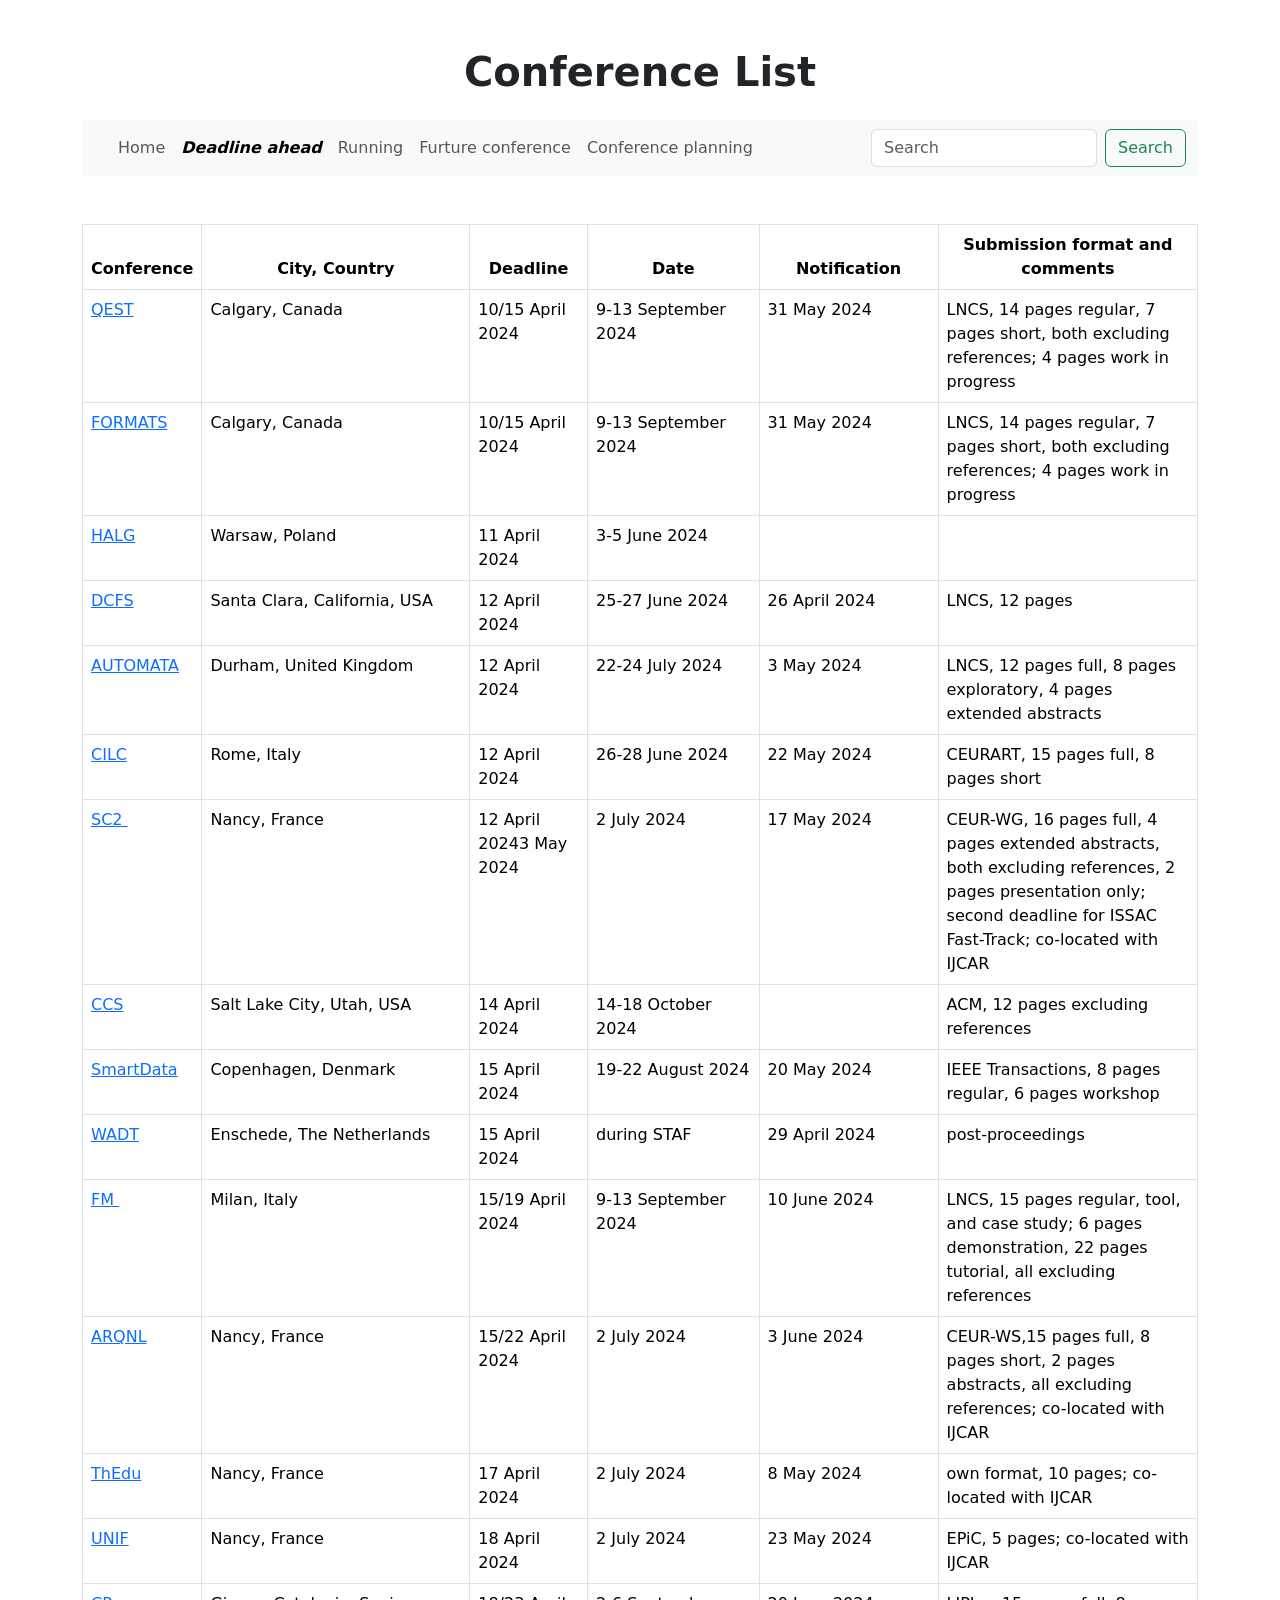
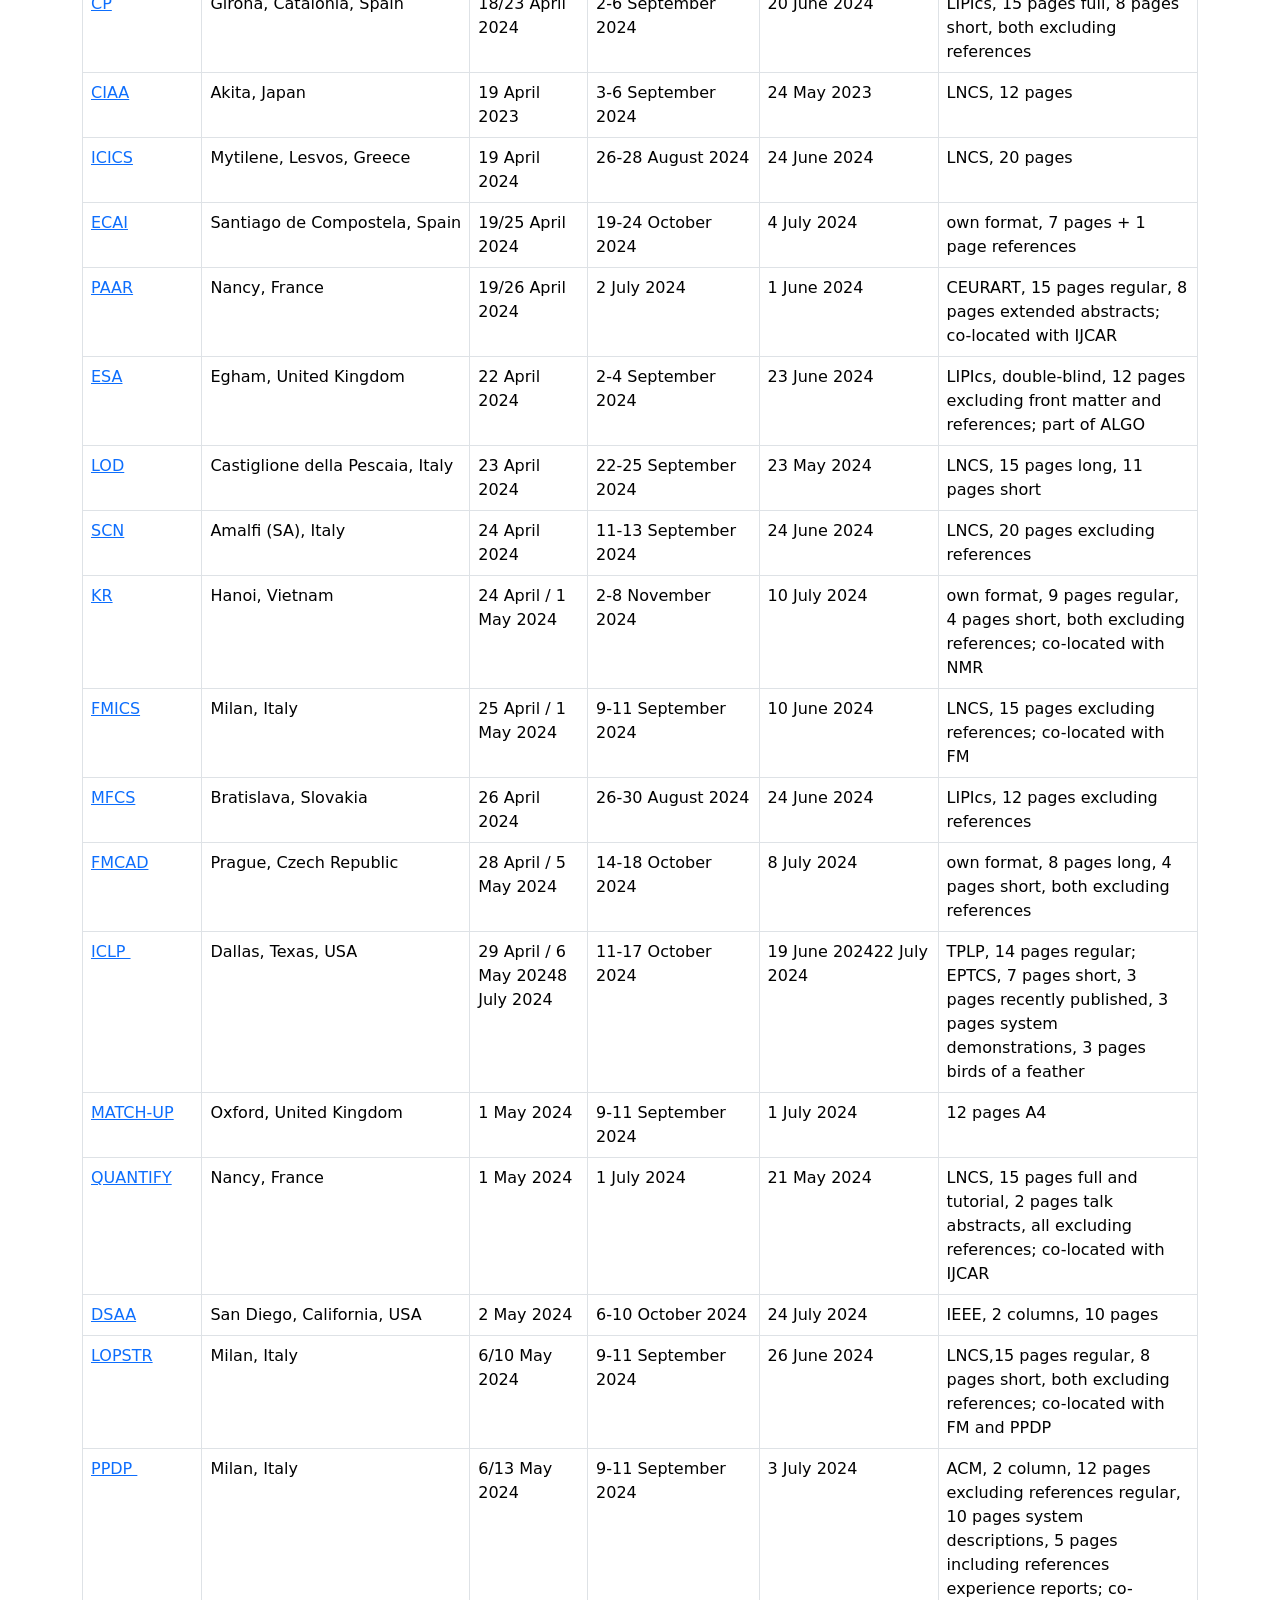
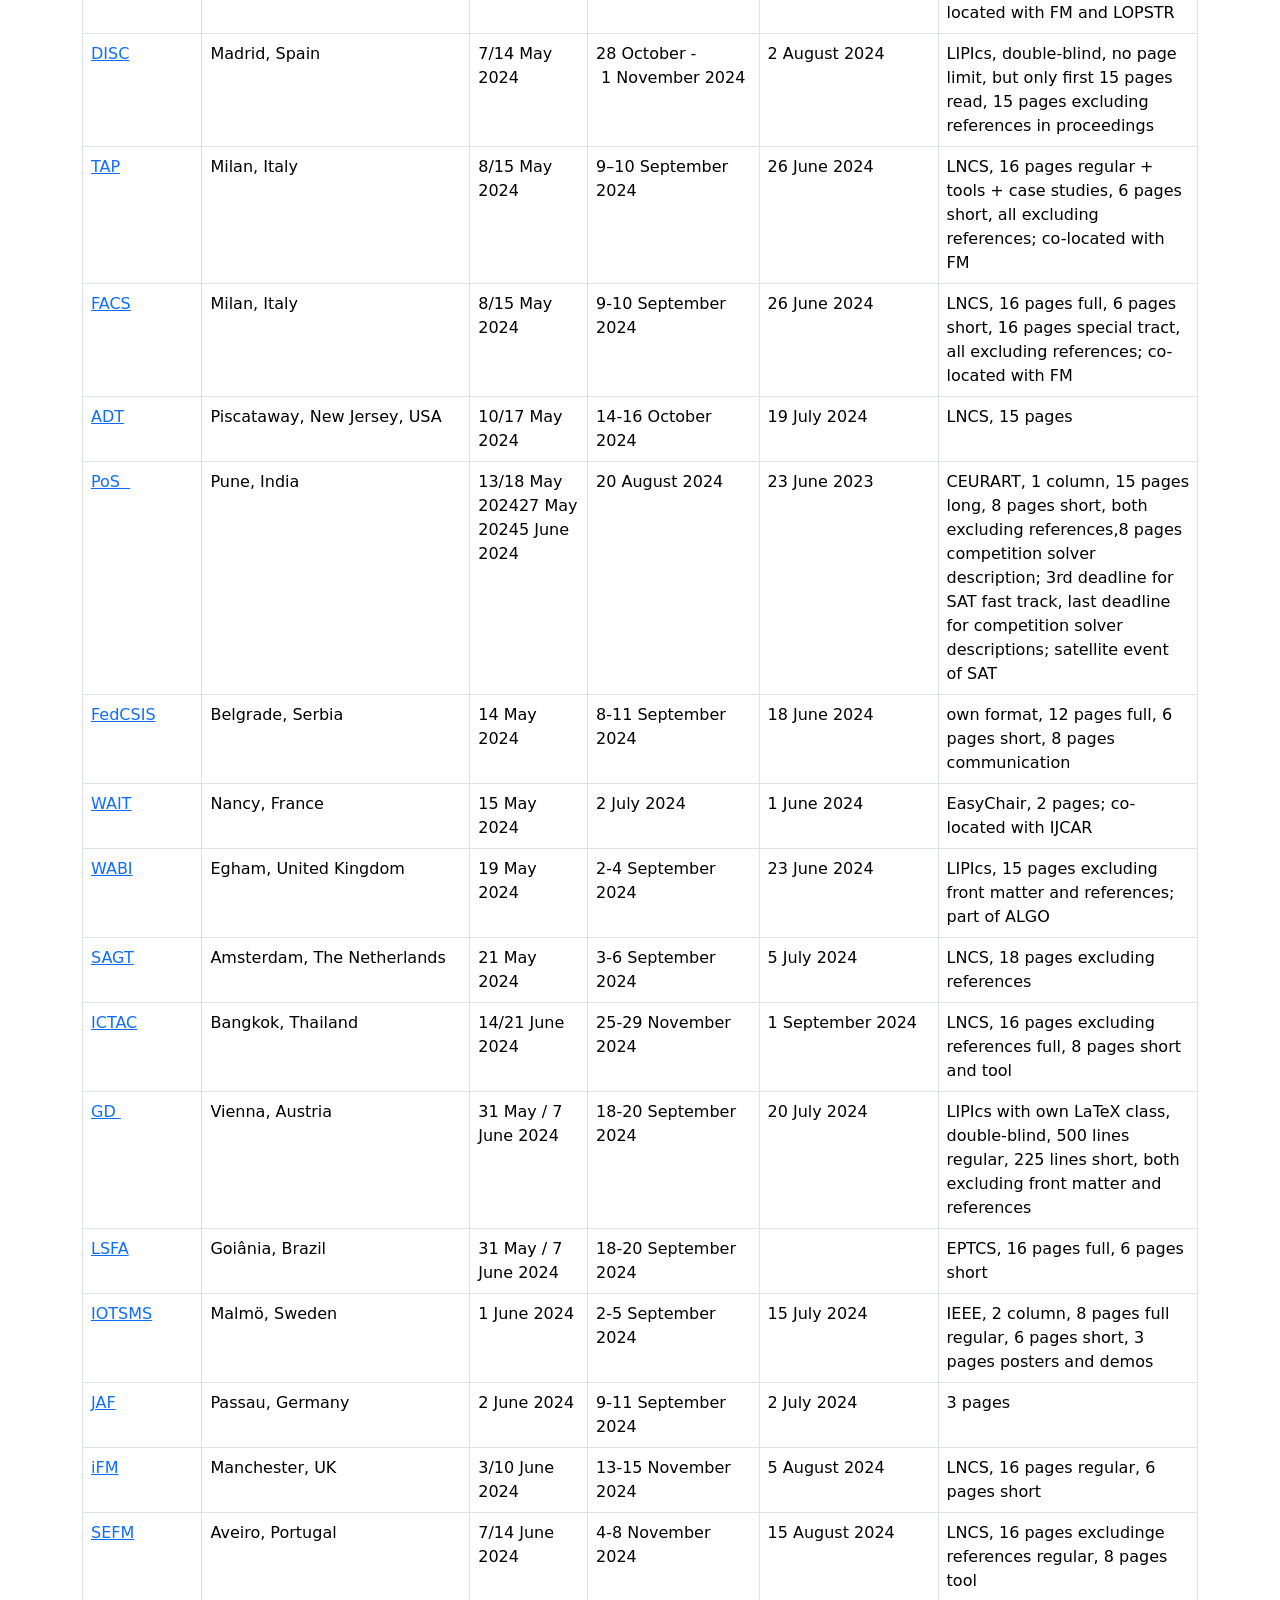
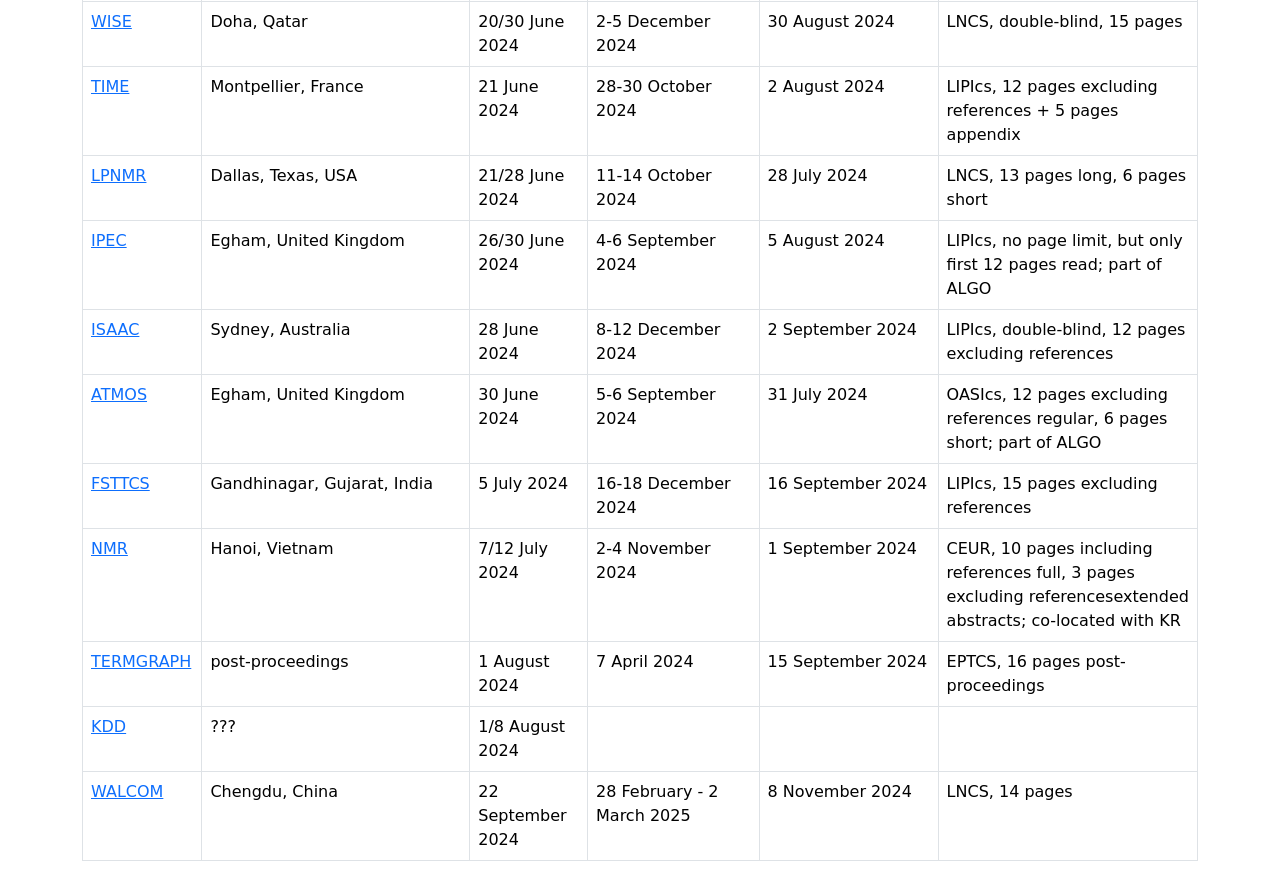
<file: Deadline.html>
<!DOCTYPE html>
<html lang="en">
<head>
    <meta charset="UTF-8">
    <meta name="viewport" content="width=device-width, initial-scale=1.0">
    <title>IT Conference</title>
    <link rel="stylesheet" href="style.css">
    <link href="https://cdn.jsdelivr.net/npm/bootstrap@5.3.3/dist/css/bootstrap.min.css" rel="stylesheet" integrity="sha384-QWTKZyjpPEjISv5WaRU9OFeRpok6YctnYmDr5pNlyT2bRjXh0JMhjY6hW+ALEwIH" crossorigin="anonymous">
    <script src="https://cdn.jsdelivr.net/npm/bootstrap@5.3.3/dist/js/bootstrap.bundle.min.js" integrity="sha384-YvpcrYf0tY3lHB60NNkmXc5s9fDVZLESaAA55NDzOxhy9GkcIdslK1eN7N6jIeHz" crossorigin="anonymous"></script>
<body>
    <div>   
      
        <header class="container text-center py-5">
            <h1 class="pb-3"><b>Conference List</b></h1>
                <nav
                    class="navbar navbar-expand-lg navbar-light bg-light">
                    <div class="container">
                        <a class="navbar-brand" href="index.html"></a>
                        <button
                            class="navbar-toggler d-lg-none"
                            type="button"
                            data-bs-toggle="collapse"
                            data-bs-target="#collapsibleNavId"
                            aria-controls="collapsibleNavId"
                            aria-expanded="false"
                            aria-label="Toggle navigation"
                        >
                            <span class="navbar-toggler-icon"></span>
                        </button>
                        <div class="collapse navbar-collapse" id="collapsibleNavId">
                            <ul class="navbar-nav me-auto mt-2 mt-lg-0">
                                <li class="nav-item">
                                    <a class="nav-link" href="index.html" aria-current="page"
                                        >Home
                                        <span class="visually-hidden">(current)</span></a
                                    >
                                </li>
                                <li class="nav-item ">
                                    <a class="nav-link active" href="Deadline.html">Deadline ahead</a>
                                </li>
                                <li class="nav-item">
                                    <a class="nav-link" href="Running.html">Running</a>
                                </li>
                                <li class="nav-item">
                                    <a class="nav-link" href="Future.html">Furture conference</a>
                                </li>
                                <li class="nav-item">
                                    <a class="nav-link" href="Planning.html">Conference planning</a>
                                </li>

                            </ul>
                            <form class="d-flex my-2 my-lg-0">
                                <input
                                    class="form-control me-sm-2"
                                    type="text"
                                    placeholder="Search"
                                />
                                <button
                                    class="btn btn-outline-success my-2 my-sm-0"
                                    type="submit"
                                >
                                    Search
                                </button>
                            </form>
                        </div>
                    </div>
                </nav>  
        </header>

        <div class="container">
            <div class="table-responsive">
                <table class="table table-bordered conference">
                    <thead>
                        <tr>
                            <th>Conference</th>
                            <th>City, Country</th>
                            <th>Deadline</th>
                            <th>Date</th>
                            <th>Notification</th>
                            <th>Submission format and comments</th>
                        </tr>
                    </thead>
                    <tbody id="dataload">

                    </tbody>
                </table>
            </div>
        </div>
    </div>

    <script src="JS/fetch.js"></script>
</body>
</html>
</file>
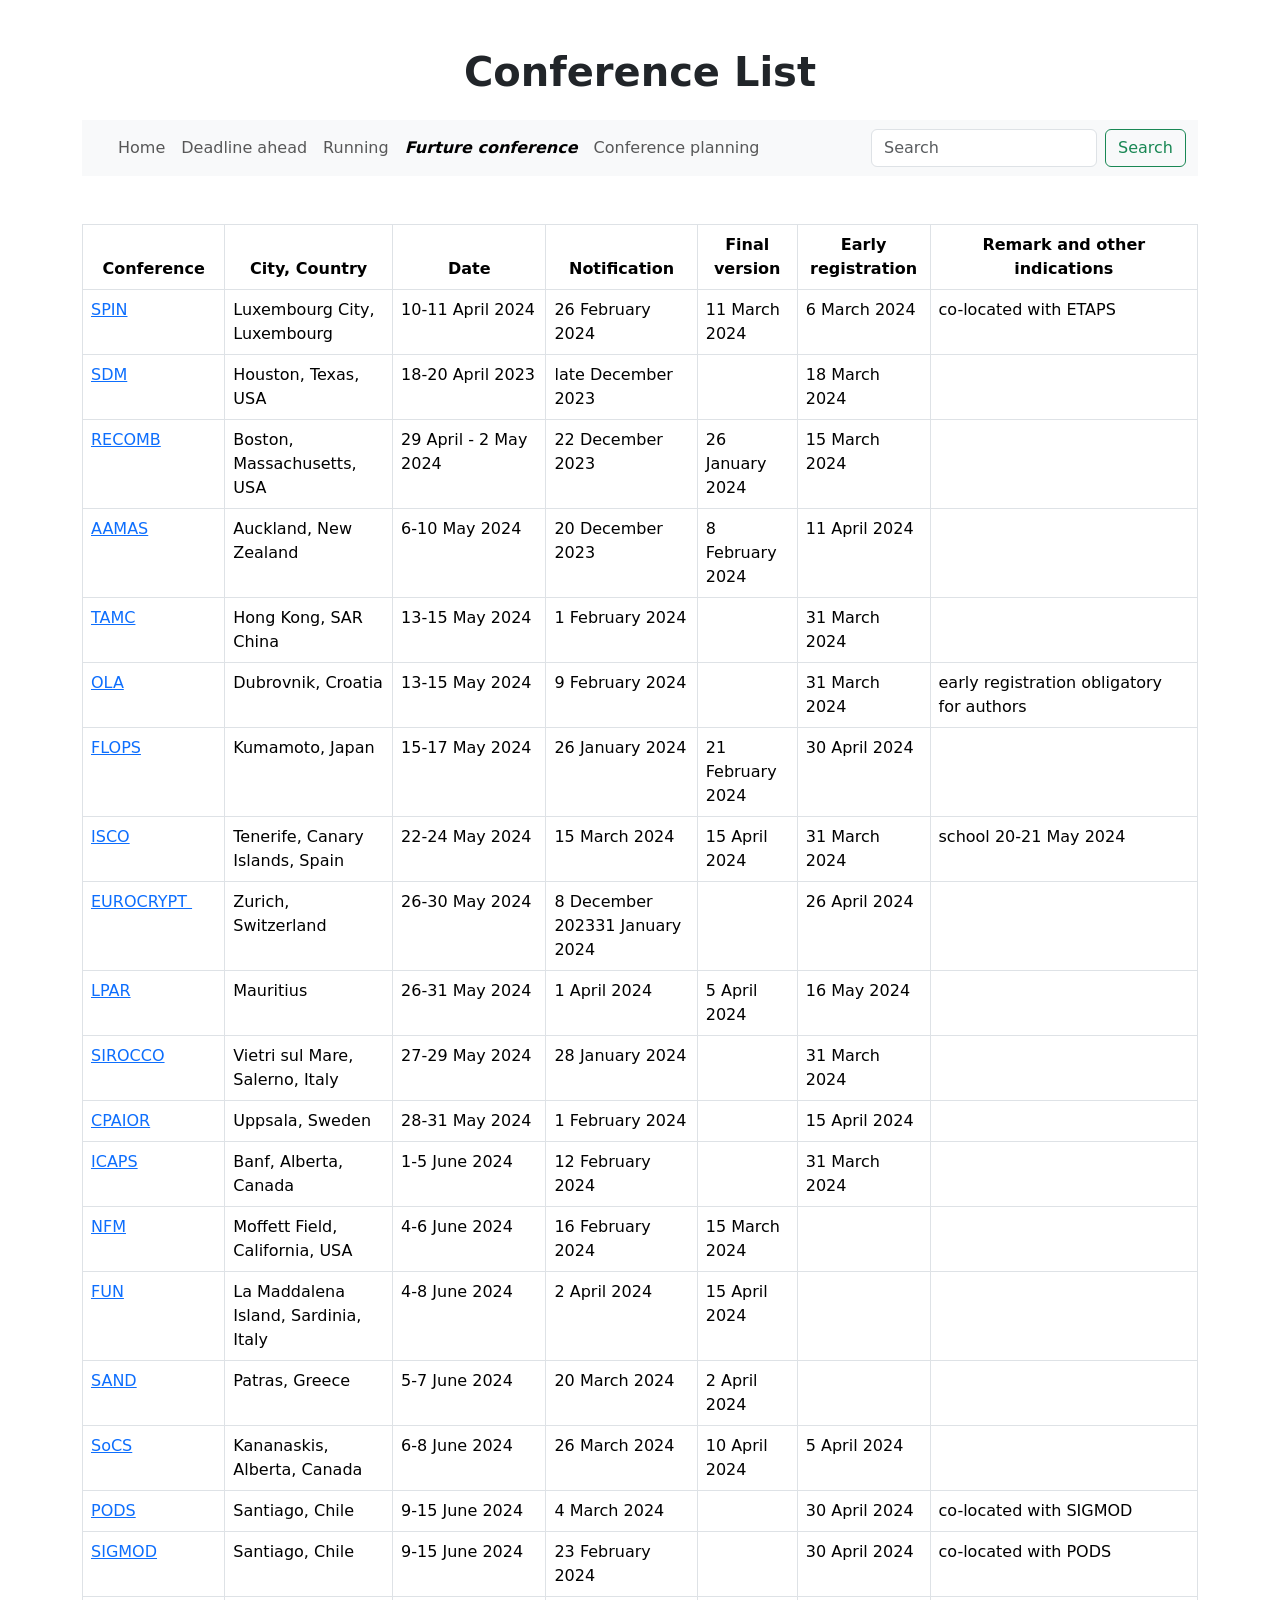
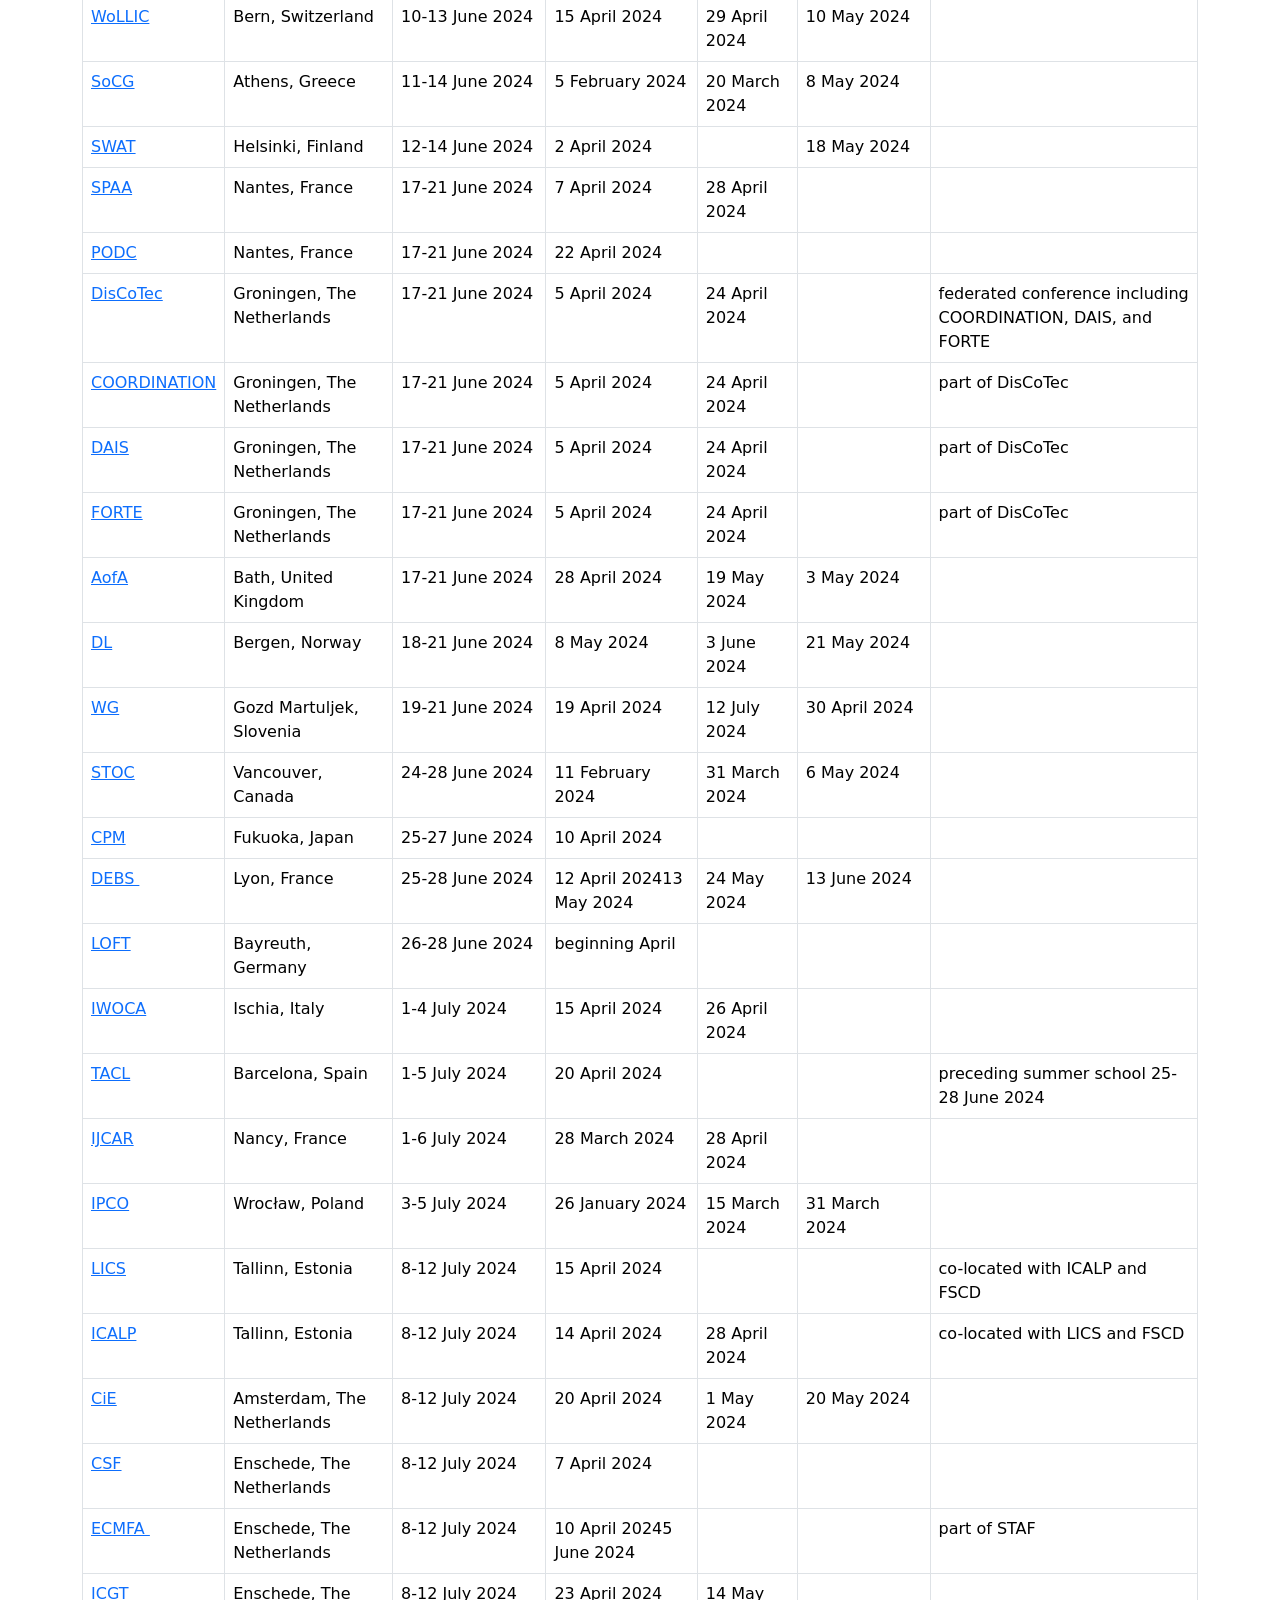
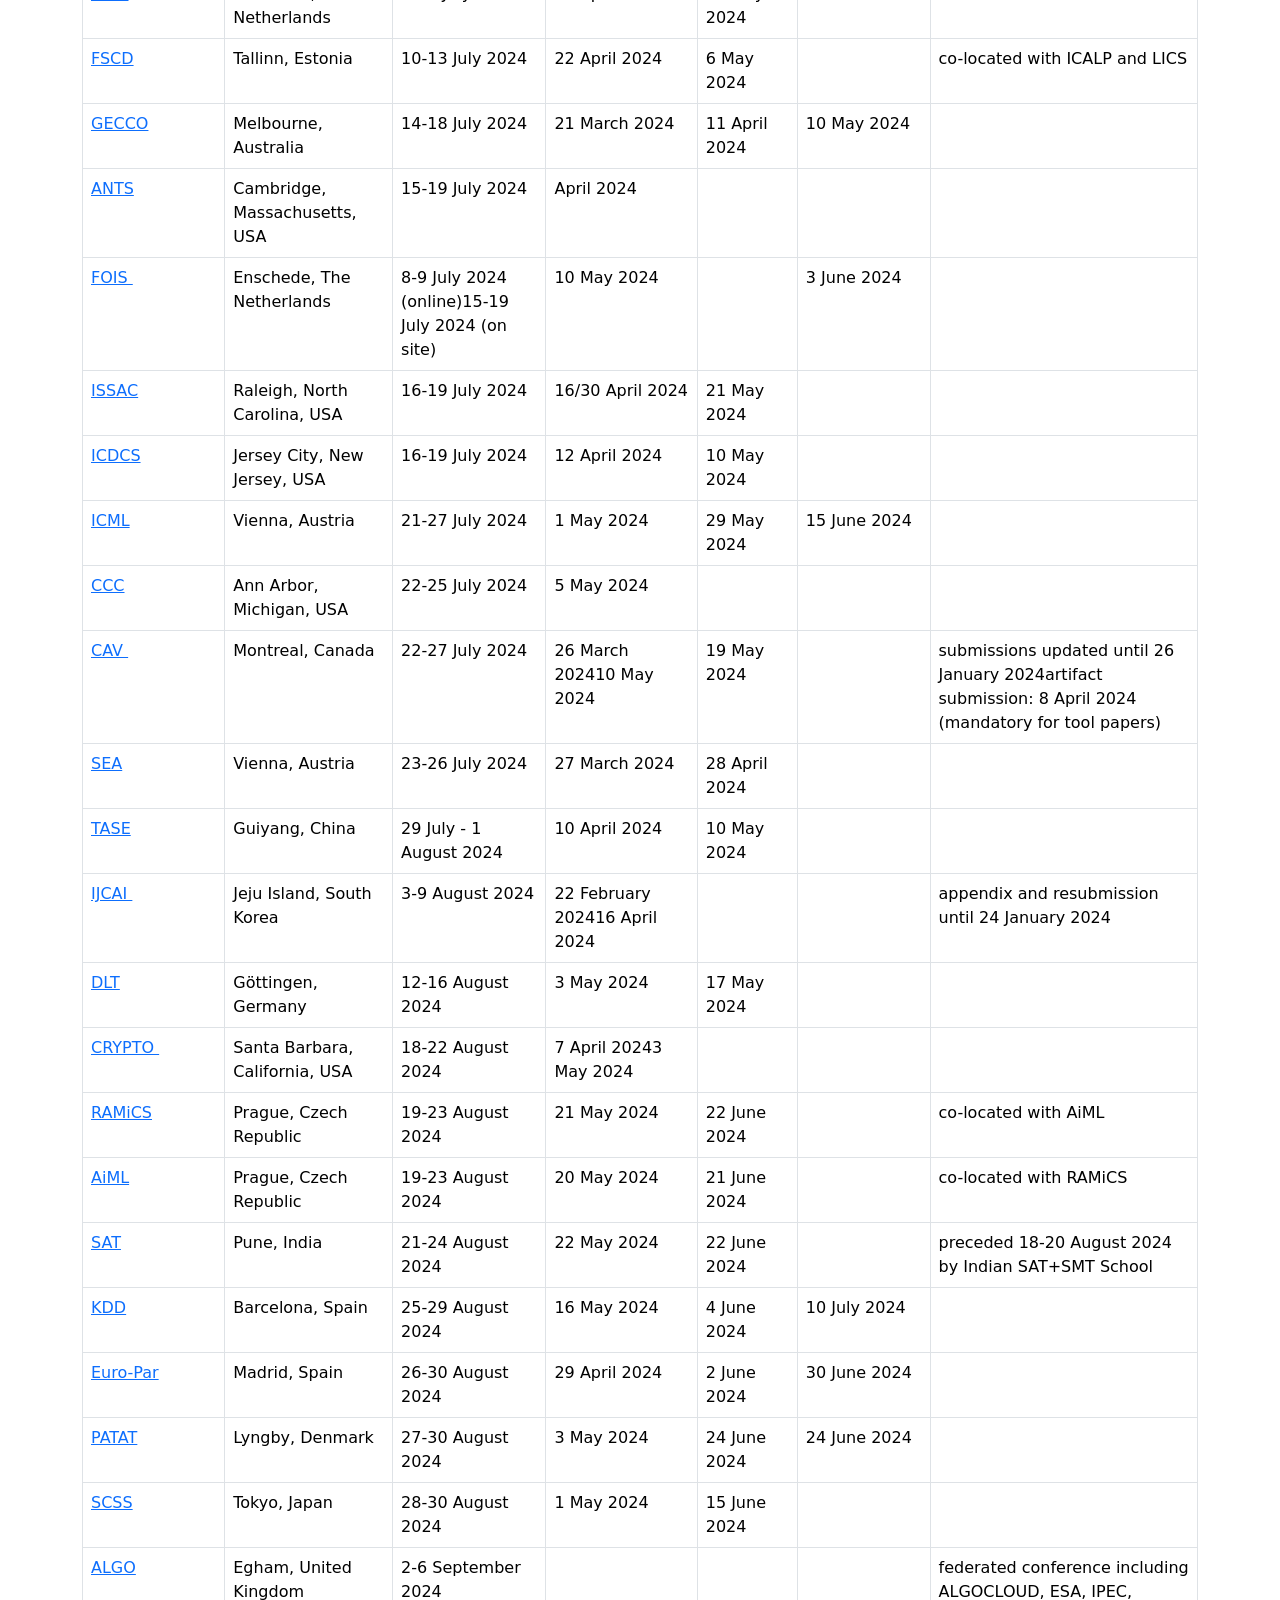
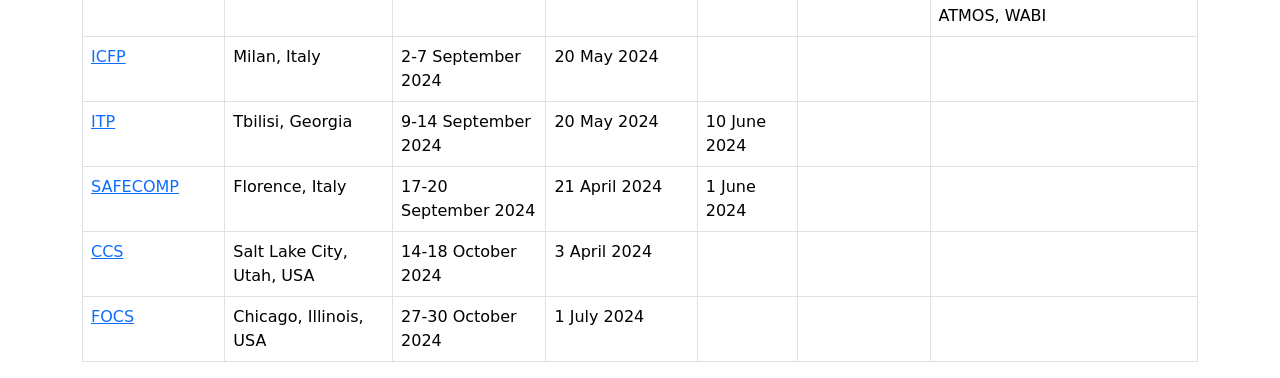
<file: Future.html>
<!DOCTYPE html>
<html lang="en">
<head>
    <meta charset="UTF-8">
    <meta name="viewport" content="width=device-width, initial-scale=1.0">
    <title>IT Conference</title>
    <link rel="stylesheet" href="style.css">
    <link href="https://cdn.jsdelivr.net/npm/bootstrap@5.3.3/dist/css/bootstrap.min.css" rel="stylesheet" integrity="sha384-QWTKZyjpPEjISv5WaRU9OFeRpok6YctnYmDr5pNlyT2bRjXh0JMhjY6hW+ALEwIH" crossorigin="anonymous">
    <script src="https://cdn.jsdelivr.net/npm/bootstrap@5.3.3/dist/js/bootstrap.bundle.min.js" integrity="sha384-YvpcrYf0tY3lHB60NNkmXc5s9fDVZLESaAA55NDzOxhy9GkcIdslK1eN7N6jIeHz" crossorigin="anonymous"></script>
<body>
    <div>   
      
        <header class="container text-center py-5">
            <h1 class="pb-3"><b>Conference List</b></h1>
                <nav
                    class="navbar navbar-expand-lg navbar-light bg-light">
                    <div class="container">
                        <a class="navbar-brand" href="index.html"></a>
                        <button
                            class="navbar-toggler d-lg-none"
                            type="button"
                            data-bs-toggle="collapse"
                            data-bs-target="#collapsibleNavId"
                            aria-controls="collapsibleNavId"
                            aria-expanded="false"
                            aria-label="Toggle navigation"
                        >
                            <span class="navbar-toggler-icon"></span>
                        </button>
                        <div class="collapse navbar-collapse" id="collapsibleNavId">
                            <ul class="navbar-nav me-auto mt-2 mt-lg-0">
                                <li class="nav-item">
                                    <a class="nav-link " href="index.html" 
                                        >Home
                                        <span class="visually-hidden">(current)</span></a>
                                    
                                </li>
                                <li class="nav-item">
                                    <a class="nav-link" href="Deadline.html">Deadline ahead</a>
                                </li>
                                <li class="nav-item">
                                    <a class="nav-link" href="Running.html">Running</a>
                                </li>
                                <li class="nav-item">
                                    <a class="nav-link active" href="Future.html" aria-current="page">Furture conference</a>
                                </li>
                                <li class="nav-item">
                                    <a class="nav-link" href="Planning.html">Conference planning</a>
                                </li>

                            </ul>
                            <form class="d-flex my-2 my-lg-0">
                                <input
                                    class="form-control me-sm-2"
                                    type="text"
                                    placeholder="Search"
                                />
                                <button
                                    class="btn btn-outline-success my-2 my-sm-0"
                                    type="submit"
                                >
                                    Search
                                </button>
                            </form>
                        </div>
                    </div>
                </nav>  
        </header>

        <div class="container">
            <div class="table-responsive">
                <table class="table table-bordered conference">
                    <thead>
                        <tr>
                            <th>Conference</th>
                            <th>City, Country</th>
                            <th>Date</th>
                            <th>Notification</th>
                            <th>Final version</th>
                            <th>Early registration</th>
                            <th>Remark and other indications</th>
                        </tr>
                    </thead>
                    <tbody id="fdataload">

                    </tbody>
                </table>
            </div>
        </div>
    </div>

    <script src="JS/fetch.js"></script>
</body>
</html>
</file>
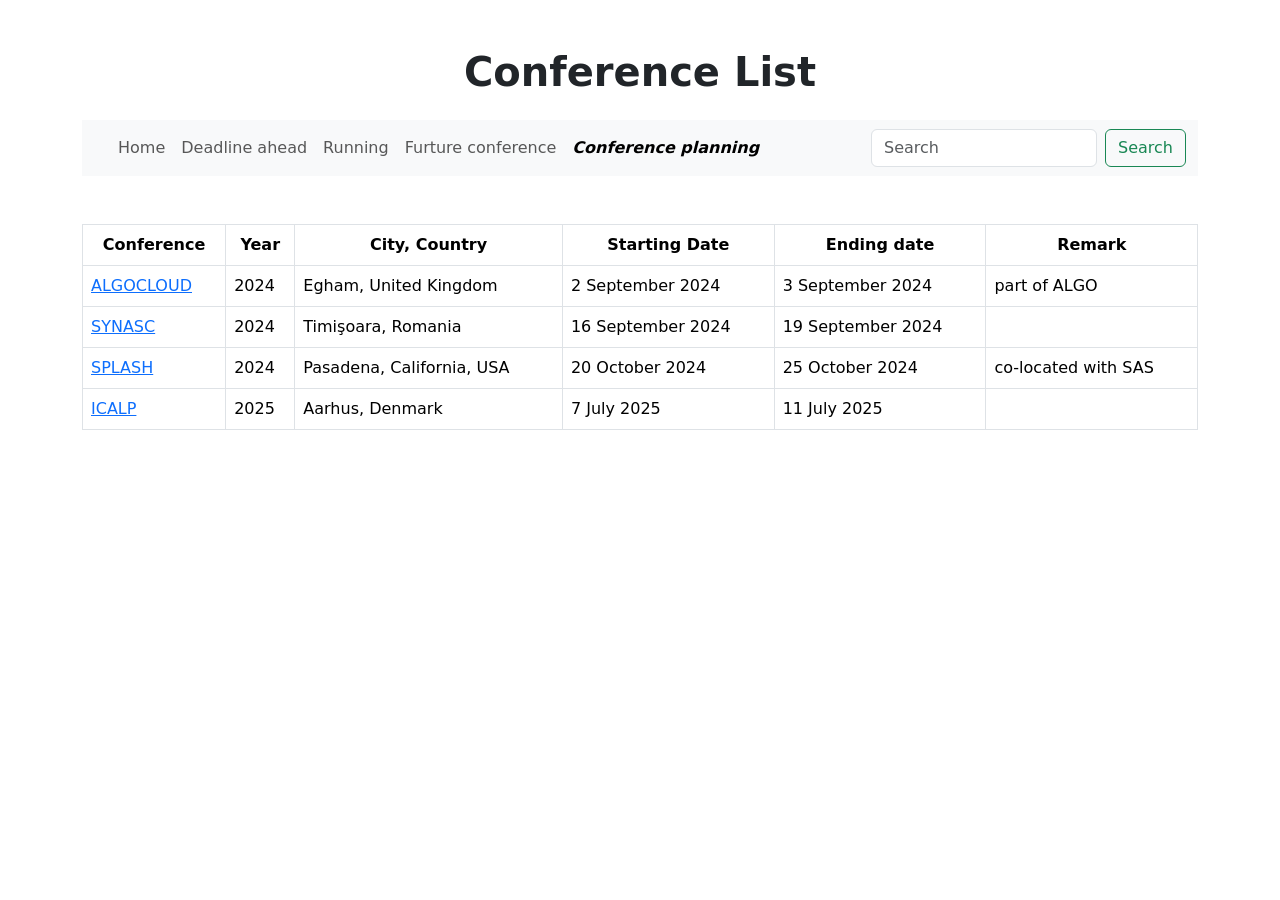
<file: planning.html>
<!DOCTYPE html>
<html lang="en">
<head>
    <meta charset="UTF-8">
    <meta name="viewport" content="width=device-width, initial-scale=1.0">
    <title>IT Conference</title>
    <link rel="stylesheet" href="style.css">
    <link href="https://cdn.jsdelivr.net/npm/bootstrap@5.3.3/dist/css/bootstrap.min.css" rel="stylesheet" integrity="sha384-QWTKZyjpPEjISv5WaRU9OFeRpok6YctnYmDr5pNlyT2bRjXh0JMhjY6hW+ALEwIH" crossorigin="anonymous">
    <script src="https://cdn.jsdelivr.net/npm/bootstrap@5.3.3/dist/js/bootstrap.bundle.min.js" integrity="sha384-YvpcrYf0tY3lHB60NNkmXc5s9fDVZLESaAA55NDzOxhy9GkcIdslK1eN7N6jIeHz" crossorigin="anonymous"></script>
<body>
    <div>   
      
        <header class="container text-center py-5">
            <h1 class="pb-3"><b>Conference List</b></h1>
                <nav
                    class="navbar navbar-expand-lg navbar-light bg-light">
                    <div class="container">
                        <a class="navbar-brand" href="index.html"></a>
                        <button
                            class="navbar-toggler d-lg-none"
                            type="button"
                            data-bs-toggle="collapse"
                            data-bs-target="#collapsibleNavId"
                            aria-controls="collapsibleNavId"
                            aria-expanded="false"
                            aria-label="Toggle navigation"
                        >
                            <span class="navbar-toggler-icon"></span>
                        </button>
                        <div class="collapse navbar-collapse" id="collapsibleNavId">
                            <ul class="navbar-nav me-auto mt-2 mt-lg-0">
                                <li class="nav-item">
                                    <a class="nav-link" href="index.html" aria-current="page"
                                        >Home
                                        <span class="visually-hidden">(current)</span></a
                                    >
                                </li>
                                <li class="nav-item ">
                                    <a class="nav-link " href="Deadline.html">Deadline ahead</a>
                                </li>
                                <li class="nav-item">
                                    <a class="nav-link" href="Running.html">Running</a>
                                </li>
                                <li class="nav-item">
                                    <a class="nav-link" href="Future.html">Furture conference</a>
                                </li>
                                <li class="nav-item">
                                    <a class="nav-link active" href="Planning.html">Conference planning</a>
                                </li>

                            </ul>
                            <form class="d-flex my-2 my-lg-0">
                                <input
                                    class="form-control me-sm-2"
                                    type="text"
                                    placeholder="Search"
                                />
                                <button
                                    class="btn btn-outline-success my-2 my-sm-0"
                                    type="submit"
                                >
                                    Search
                                </button>
                            </form>
                        </div>
                    </div>
                </nav>  
        </header>

        <div class="container">
            <div class="table-responsive">
                <table class="table table-bordered conference">
                    <thead>
                        <tr>
                            <th>Conference</th>
                            <th>Year</th>
                            <th>City, Country</th>
                            <th>Starting Date</th>
                            <th>Ending date</th>
                            <th>Remark</th>                          
                        </tr>
                    </thead>
                    <tbody id="planningdata">
                        
                    </tbody>
                </table>
            </div>
        </div>
    </div>

    <script src="JS/fetch.js"></script>
</body>
</html>
</file>
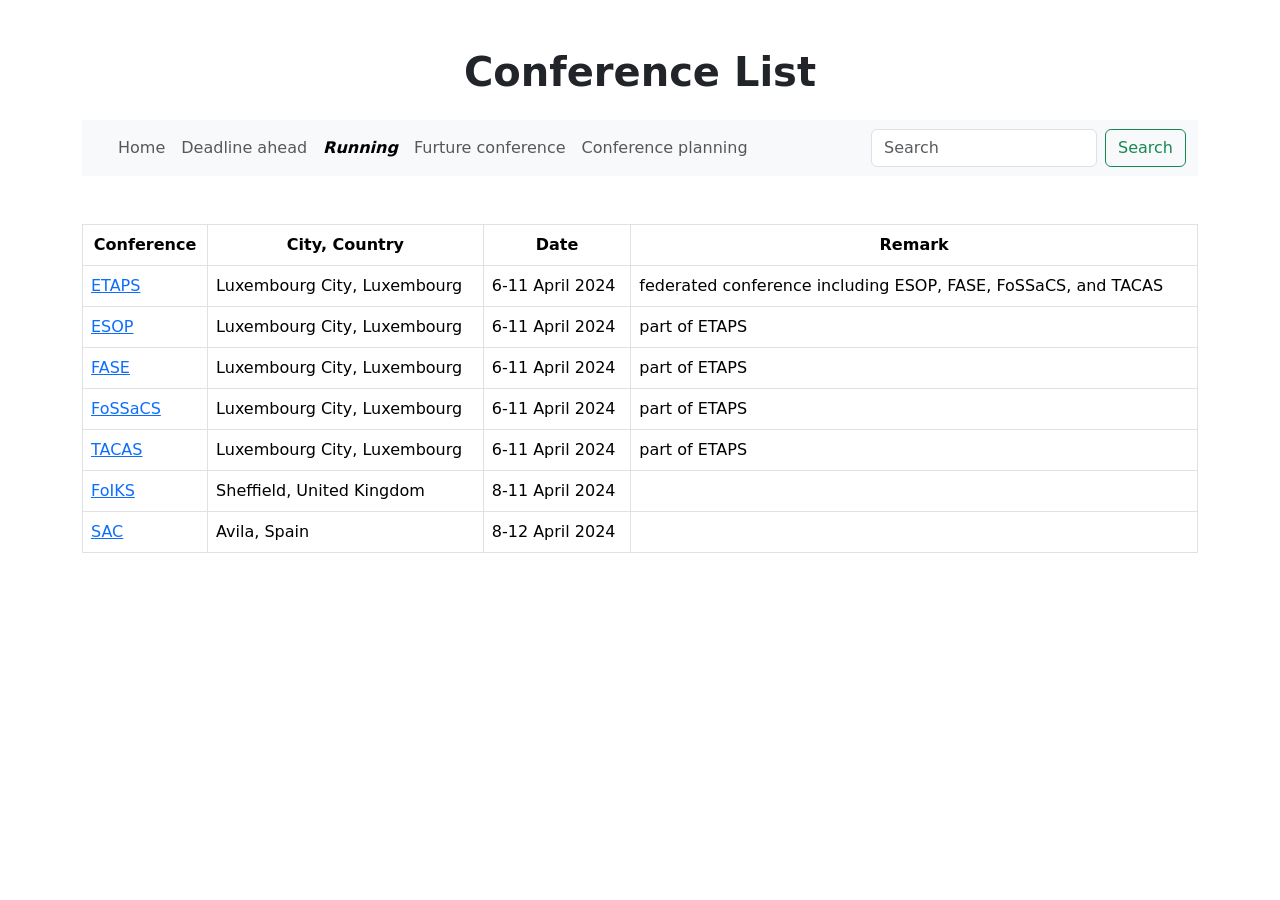
<file: Running.html>
<!DOCTYPE html>
<html lang="en">
<head>
    <meta charset="UTF-8">
    <meta name="viewport" content="width=device-width, initial-scale=1.0">
    <title>IT Conference</title>
    <link rel="stylesheet" href="style.css">
    <link href="https://cdn.jsdelivr.net/npm/bootstrap@5.3.3/dist/css/bootstrap.min.css" rel="stylesheet" integrity="sha384-QWTKZyjpPEjISv5WaRU9OFeRpok6YctnYmDr5pNlyT2bRjXh0JMhjY6hW+ALEwIH" crossorigin="anonymous">
    <script src="https://cdn.jsdelivr.net/npm/bootstrap@5.3.3/dist/js/bootstrap.bundle.min.js" integrity="sha384-YvpcrYf0tY3lHB60NNkmXc5s9fDVZLESaAA55NDzOxhy9GkcIdslK1eN7N6jIeHz" crossorigin="anonymous"></script>
<body>
    <div>   
      
        <header class="container text-center py-5">
            <h1 class="pb-3"><b>Conference List</b></h1>
                <nav
                    class="navbar navbar-expand-lg navbar-light bg-light">
                    <div class="container">
                        <a class="navbar-brand" href="index.html"></a>
                        <button
                            class="navbar-toggler d-lg-none"
                            type="button"
                            data-bs-toggle="collapse"
                            data-bs-target="#collapsibleNavId"
                            aria-controls="collapsibleNavId"
                            aria-expanded="false"
                            aria-label="Toggle navigation"
                        >
                            <span class="navbar-toggler-icon"></span>
                        </button>
                        <div class="collapse navbar-collapse" id="collapsibleNavId">
                            <ul class="navbar-nav me-auto mt-2 mt-lg-0">
                                <li class="nav-item">
                                    <a class="nav-link " href="index.html" aria-current="page"
                                        >Home
                                        <span class="visually-hidden">(current)</span></a
                                    >
                                </li>
                                <li class="nav-item">
                                    <a class="nav-link" href="Deadline.html">Deadline ahead</a>
                                </li>
                                <li class="nav-item">
                                    <a class="nav-link active" href="Running.html">Running</a>
                                </li>
                                <li class="nav-item">
                                    <a class="nav-link" href="Future.html">Furture conference</a>
                                </li>
                                <li class="nav-item">
                                    <a class="nav-link" href="Planning.html">Conference planning</a>
                                </li>

                            </ul>
                            <form class="d-flex my-2 my-lg-0">
                                <input
                                    class="form-control me-sm-2"
                                    type="text"
                                    placeholder="Search"
                                />
                                <button
                                    class="btn btn-outline-success my-2 my-sm-0"
                                    type="submit"
                                >
                                    Search
                                </button>
                            </form>
                        </div>
                    </div>
                </nav>  
        </header>

        <div class="container">
            <div class="table-responsive">
                <table class="table table-bordered conference">
                    <thead>
                        <tr>
                            <th>Conference</th>
                            <th>City, Country</th>
                            <th>Date</th>
                            <th>Remark</th>                          
                        </tr>
                    </thead>
                    <tbody id="datarun">

                    </tbody>
                </table>
            </div>
        </div>
    </div>

    <script src="JS/fetch.js"></script>
</body>
</html>
</file>
<file: style.css>
/* Header */
#collapsibleNavId a.active {
    font-style: italic;
    font-weight: bold;
    
}

/* table */
table.conference thead {
    text-align: center;
}
</file>
